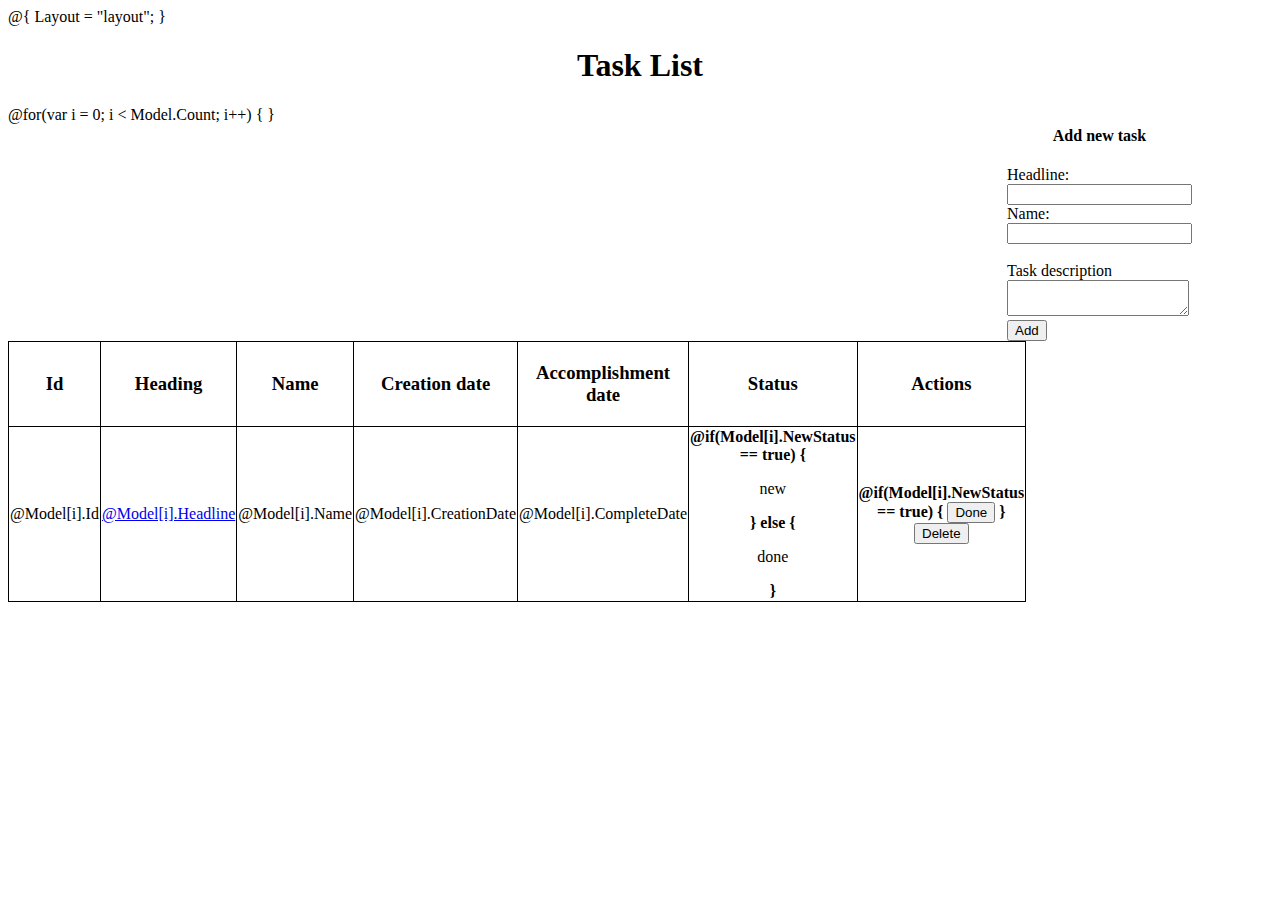
<file: site/index.html>
﻿<!DOCTYPE html>
<html>
<head>
    <meta charset="utf-8" />
    <link rel="stylesheet" href="style.css">
</head>
<body>
    @{
    Layout = "layout";
}
    <section>
        <h1 align="center">Task List</h1>
        <aside>
            <h4>Add new task</h4>
            <form action="http://localhost:8888/index.html" method="post">
                <label for="headline">Headline:</label><br>
                <input type="text" id="headline" name="Headline"><br>
                <label for="name">Name:</label><br>
                <input type="text" id="name" name="Name"><br><br>
                <label>
                    Task description<br>
                    <textarea name="Description" maxlength="500"></textarea>
                </label><br>
                <input type="submit" value="Add">
            </form>
        </aside>
        <table style="width: 70%">
            <tr>
                <th>
                    <h3>Id</h3>
                </th>
                <th>
                    <h3>Heading</h3>
                </th>
                <th>
                    <h3>Name</h3>
                </th>
                <th>
                    <h3>Creation date</h3>
                </th>
                <th>
                    <h3>Accomplishment date</h3>
                </th>
                <th>
                    <h3>Status</h3>
                </th>
                <th>
                    <h3>Actions</h3>
                </th>
            </tr>
            @for(var i = 0; i < Model.Count; i++)
            {
            <tr>
                <th>
                    <p>@Model[i].Id</p>
                </th>
                <th>
                    <p><a href='@string.Format("http://localhost:8888/task.html?id={0}", @Model[i].Id)'>@Model[i].Headline</a></p>
                </th>
                <th>
                    <p>@Model[i].Name</p>
                </th>
                <th>
                    <p>@Model[i].CreationDate</p>
                </th>
                <th>
                    <p>@Model[i].CompleteDate</p>
                </th>
                <th>
                    @if(Model[i].NewStatus == true)
                    {
                    <p>new</p>
                    }
                    else
                    {
                    <p>done</p>
                    }
                </th>
                <th>
                    <form id="form1" method="post" action="http://localhost:8888/index.html">
                        <div>
                            @if(Model[i].NewStatus == true)
                            {
                            <input type="submit" value="Done" id="btn_done" name="@Model[i].Id" />
                            }
                            <input type="submit" value="Delete" id="btn_delete" name="@Model[i].Id" />
                        </div>
                    </form>
                </th>
            </tr>
            }
        </table>
    </section>
</body>
</html>
</file>
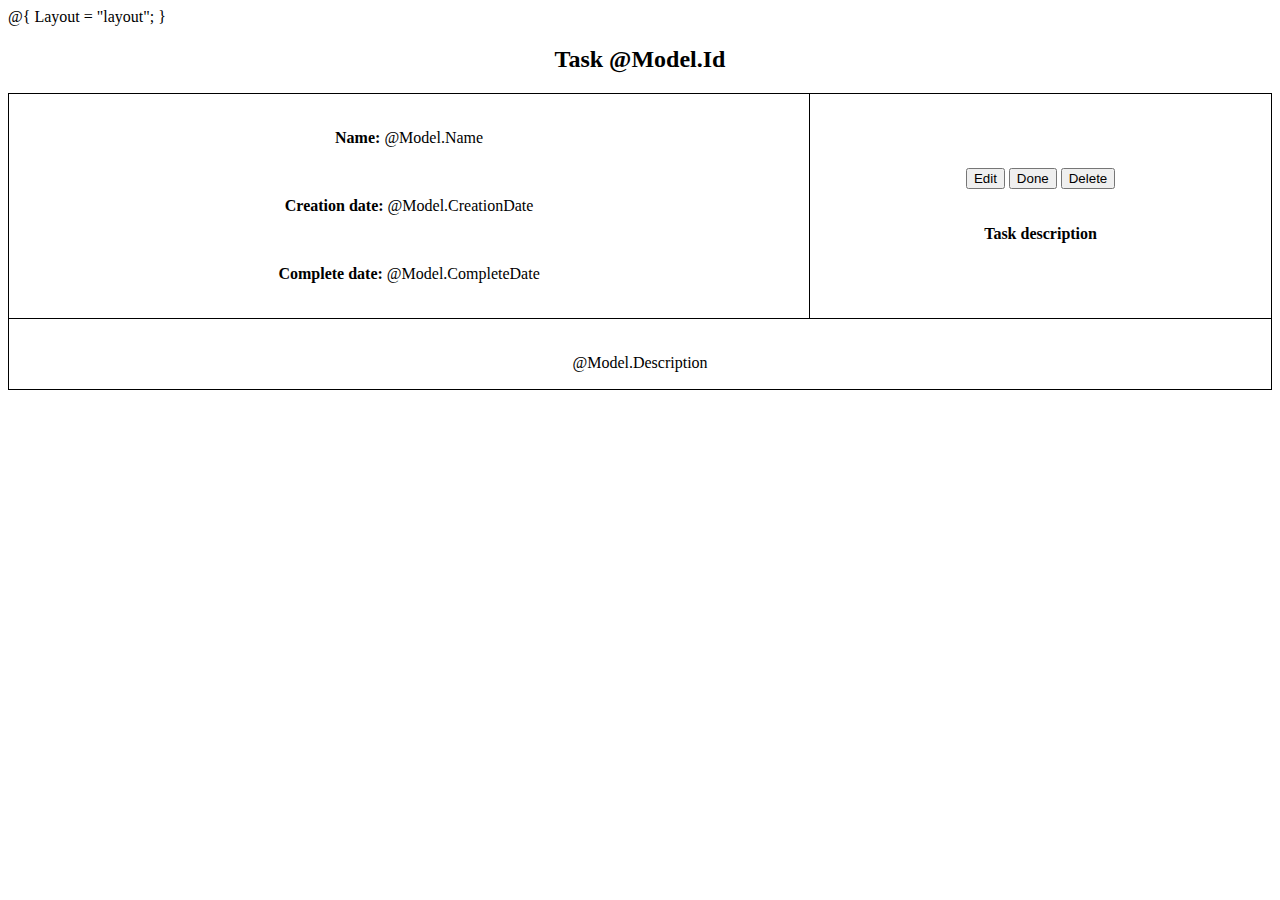
<file: site/task.html>
﻿<!DOCTYPE html>

<html >
<head>
    <meta charset="utf-8" />
    <link rel="stylesheet" href="style.css">
    <title></title>
</head>
<body>
@{
Layout = "layout";
}
    <div>
        <h2 align="center">Task @Model.Id</h2>
        <table style="width: 100%">
            <tr>
                <th>
                    <br>
                    <p><b>Name:</b> @Model.Name</p><br>
                    <p><b>Creation date:</b> @Model.CreationDate</p><br>
                    <p><b>Complete date:</b> @Model.CompleteDate</p><br>
                </th>
                <th>
                    <form action="http://localhost:8888/index.html" method="post">
                        <input type="submit" value="Edit" id="btn_edit" name="@Model.Id" />
                        <input type="submit" value="Done" id="btn_done" name="@Model.Id" />
                        <input type="submit" value="Delete" id="btn_delete" name="@Model.Id" />
                    </form><br><br>
                    <span>Task description</span>
                </th>
            </tr>
            <tr>
                <th colspan="2"><p><br>@Model.Description<br></p></th>
            </tr>
        </table>
    </div>
</body>
</html>
</file>
<file: site/style.css>
﻿/* Add a black background color to the top navigation */
.topnav {
    position: relative;
    background-color: #333;
    overflow: hidden;
}
/* Style the links inside the navigation bar */
.topnav a {
    float: left;
    color: #f2f2f2;
    text-align: center;
    padding: 14px 16px;
    text-decoration: none;
    font-size: 17px;
}
/* Change the color of links on hover */
.topnav a:hover {
    background-color: #ddd;
    color: black;
}
/* Add a color to the active/current link */
.topnav a.active {
    background-color: #4CAF50;
    color: white;
}
/* Centered section inside the top navigation */
.topnav-centered a {
    float: none;
    position: absolute;
    top: 50%;
    left: 50%;
    transform: translate(-50%, -50%);
}
/* Right-aligned section inside the top navigation */
.topnav-right {
    float: right;
}
/* Responsive navigation menu - display links on top of each other instead of next to each other (for mobile devices) */
@media screen and (max-width: 600px) {
    .topnav a, .topnav-right {
        float: none;
        display: block;
    }

    .topnav-centered a {
        position: relative;
        top: 0;
        left: 0;
        transform: none;
    }
}

p {
    text-align: center;
    font-weight: normal;
}
aside {
    float: right;
    text-align: left;
    margin-right: 80px;
}
h4 {
    text-align: center;
}
table, td, th {
    border: 1px solid black;
}

table {
    border-collapse: collapse;
}
.col-1-3 {
    width: 33.3333333333%;
    float: left;
}

.col-2-3 {
    width: 66.6666666667%;
    float: left;
}
</file>
